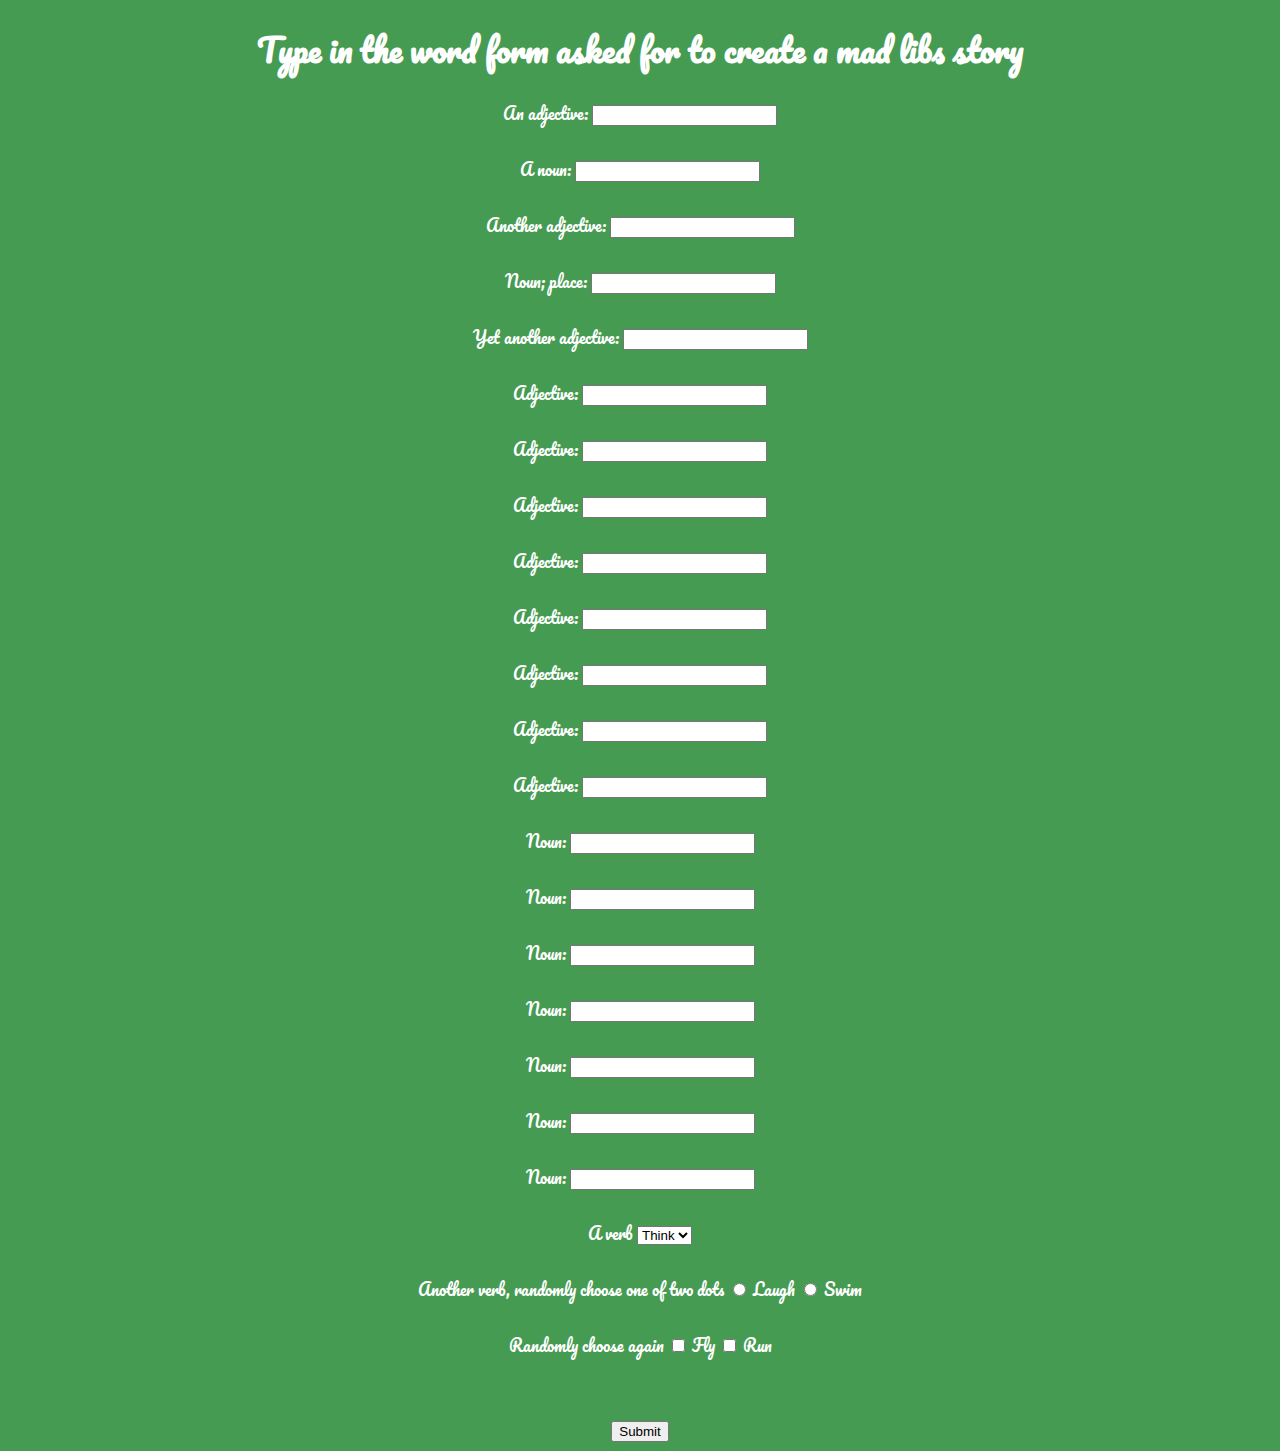
<file: index.html>
<!DOCTYPE html>
<html>
    <head>
        <title>Basic Web Page</title>
   <link rel="stylesheet" href="styles.css">
   <link rel="preconnect" href="https://fonts.gstatic.com" crossorigin>
<link href="https://fonts.googleapis.com/css2?family=Pacifico&display=swap" rel="stylesheet">
    </head> 
<body>
<form id="myForm">
    <h1>Type in the word form asked for to create a mad libs story</h1>
    <label for="adjective1"> An adjective:</label>
    <input type="text" id="adjective1"><br><br>
    <label for="noun1"> A noun:</label>
    <input type="text" id="noun1"><br><br>
    <label for="adjective2"> Another adjective:</label>
    <input type="text" id="adjective2"><br><br>
    <label for="noun2">Noun; place:</label>
    <input type="text" id="noun2"><br><br>
    <label for="adjective3"> Yet another adjective: </label>
    <input type="text" id="adjective3"><br><br>
    <label for="adjective4">Adjective:</label>
    <input type="text" id="adjective4"><br><br>
    <label for="adjective5">Adjective:</label>
    <input type="text" id="adjective5"><br><br>
    <label for="adjective6">Adjective:</label>
    <input type="text" id="adjective6"><br><br>
    <label for="adjective7">Adjective:</label>
    <input type="text" id="adjective7"><br><br>
    <label for="adjective8">Adjective:</label>
    <input type="text" id="adjective8"><br><br>
    <label for="adjective9">Adjective:</label>
    <input type="text" id="adjective9"><br><br>
    <label for="adjective10">Adjective:</label>
    <input type="text" id="adjective10"><br><br>
    <label for="adjective11">Adjective:</label>
    <input type="text" id="adjective11"><br><br>
    <label for="noun3"> Noun:</label>
    <input type="text" id="noun3"><br><br>
    <label for="noun4"> Noun:</label>
    <input type="text" id="noun4"><br><br>
    <label for="noun5"> Noun:</label>
    <input type="text" id="noun5"><br><br>
    <label for="noun6"> Noun:</label>
    <input type="text" id="noun6"><br><br>
    <label for="noun7"> Noun:</label>
    <input type="text" id="noun7"><br><br>
    <label for="noun8"> Noun:</label>
    <input type="text" id="noun8"><br><br>
    <label for="noun9"> Noun:</label>
    <input type="text" id="noun9"><br><br>
    <label for="verb1">A verb</label>
    <select id="verb1" name="verb1">
    <option value="think">Think</option>
    <option value="fall">Fall</option>
    </select>
    <br>
    <br>
    <label for="verb2">Another verb, randomly choose one of two dots</label>
    <input type="radio" id="laugh" name="verb2" value="laugh">
    <label for="laugh">Laugh</label>
    <input type="radio" id="swim" name="verb2" value="swim">
    <label for="swim">Swim</label>
    <br>
    <br>
    <label for="verb3">Randomly choose again</label>
    <input type="checkbox" id="fly" name="verb3" value="fly">
    <label for="fly">Fly</label>
    <input type="checkbox" id="run" name="verb3" value="run">
    <label for="run">Run</label>

<br>
    <br>
<br>
    <input type="submit" value="Submit">

</form>
<div id="formContent1"></div>
<script>
    var form = document.getElementById("myForm");
    form.addEventListener("submit", function(event){
        console.log("submitted");
        event.preventDefault();
     
    var adjective1 = document.getElementById("adjective1").value;
    var noun1 = document.getElementById("noun1").value;
    var adjective2 = document.getElementById("adjective2").value;
    var noun2 = document.getElementById("noun2").value;
    var adjective3 = document.getElementById("adjective3").value;
    var adjective4 = document.getElementById("adjective4").value;
    var adjective5 = document.getElementById("adjective5").value;
    var adjective6 = document.getElementById("adjective6").value;
    var adjective7 = document.getElementById("adjective7").value;
    var adjective8 = document.getElementById("adjective8").value;
    var adjective9 = document.getElementById("adjective9").value;
    var adjective10 = document.getElementById("adjective10").value;
    var adjective11 = document.getElementById("adjective11").value;
    var noun3 = document.getElementById("noun3").value;
    var noun4 = document.getElementById("noun4").value;
    var noun5 = document.getElementById("noun5").value;
    var noun6 = document.getElementById("noun6").value;
    var noun7 = document.getElementById("noun7").value;
    var noun8 = document.getElementById("noun8").value;
    var noun9 = document.getElementById("noun9").value;
    var verb1 = document.getElementById("verb1").value;
    //var verb2 = document.getElementById("verb2").value;
    //var verb3 = document.getElementById("verb3").value;
   var verb2 = document.querySelector('input[name="verb2"]:checked');
    var formContent = document.getElementById("formContent1");
        formContent.innerHTML = "Starwars is a " + adjective1 + " " + noun1 + " of " + adjective2 + " versus evil in a " + noun2 + " far far away.  There are " + adjective3 + " battles between " + adjective4 + " " + noun3 + " in " + adjective5 + " space and " + adjective6 + " duels with " + noun4 + " called " + adjective7 + " sabers.  " + noun5 + " called droids are helpers and " + noun6 + "to the heroes.  A " + adjective8 + " power called The " + noun7 + " " + verb1 + "s people to do " + adjective9 + " things, like " + verb2 + " " + noun8 + ".  The Jedi " + noun9 + " use The Force for the " + adjective10 + " side and the Sith " + verb2 + " it for the " + adjective11 + " side.";
       
});


</script>


    </body>
</html>
</file>
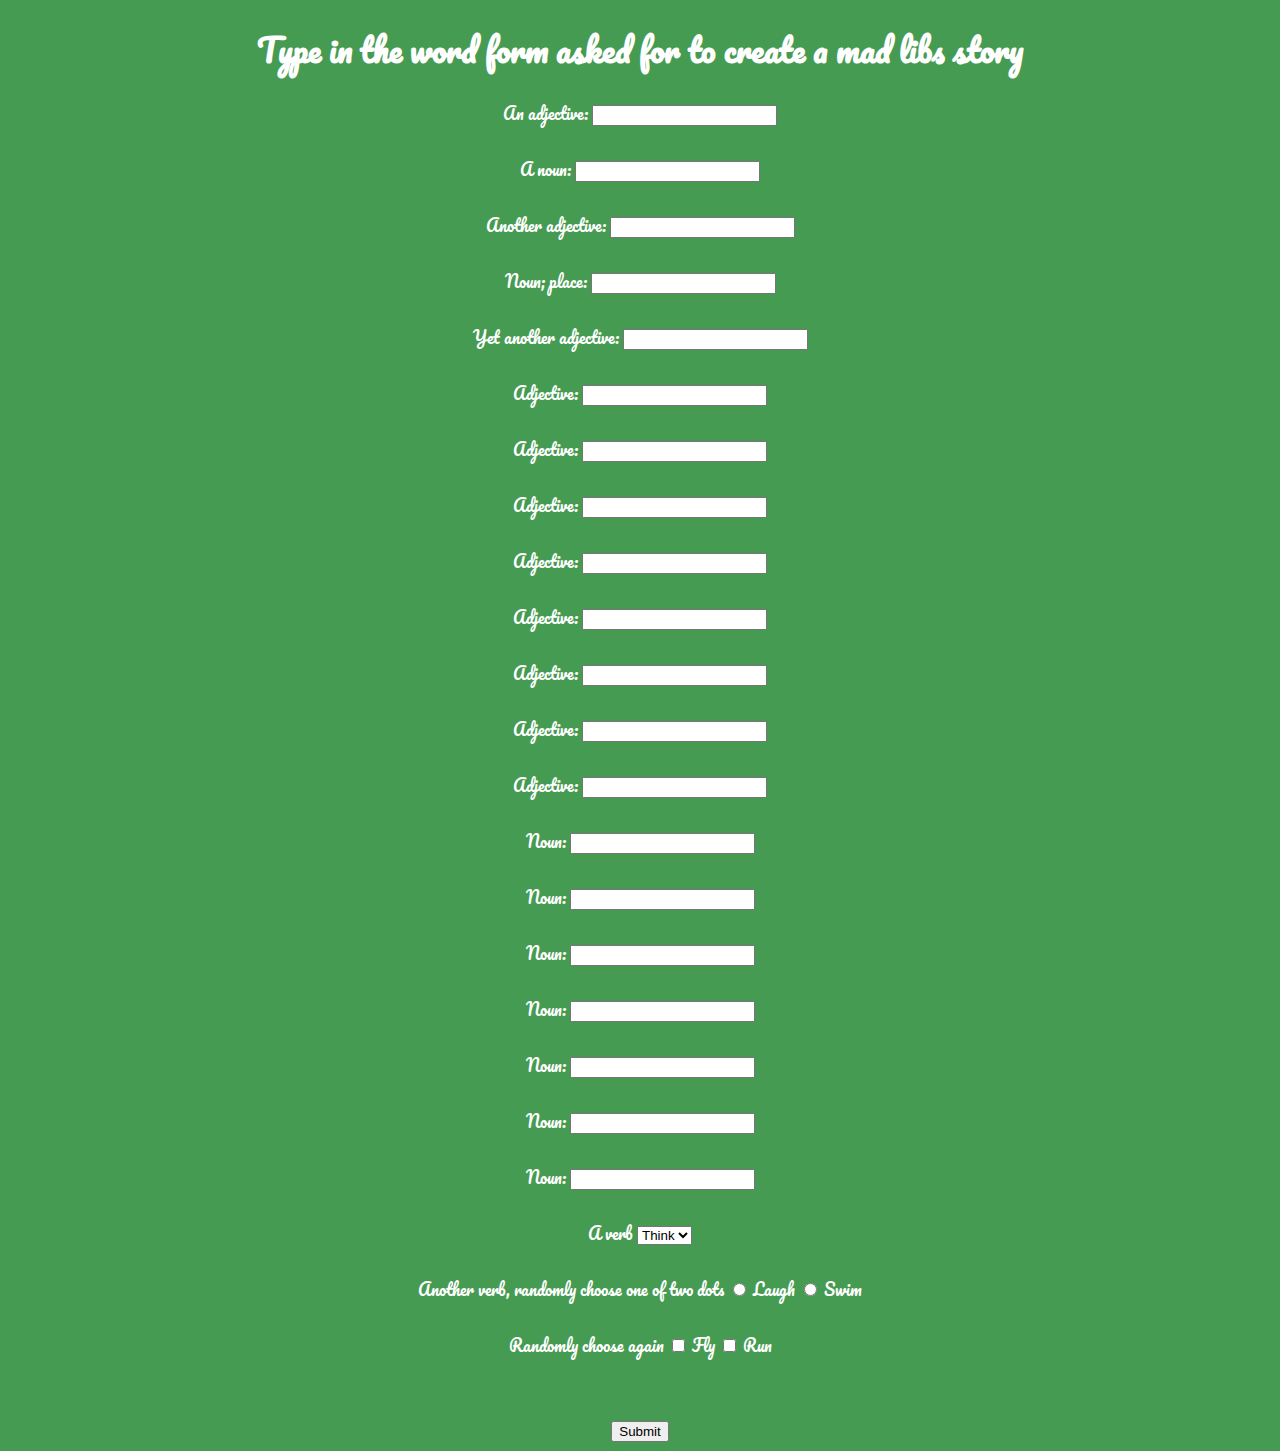
<file: index (1).html>
<!DOCTYPE html>
<html>
    <head>
        <title>Basic Web Page</title>
   <link rel="stylesheet" href="styles.css">
   <link rel="preconnect" href="https://fonts.gstatic.com" crossorigin>
<link href="https://fonts.googleapis.com/css2?family=Pacifico&display=swap" rel="stylesheet">
    </head> 
<body>
<form id="myForm">
    <h1>Type in the word form asked for to create a mad libs story</h1>
    <label for="adjective1"> An adjective:</label>
    <input type="text" id="adjective1"><br><br>
    <label for="noun1"> A noun:</label>
    <input type="text" id="noun1"><br><br>
    <label for="adjective2"> Another adjective:</label>
    <input type="text" id="adjective2"><br><br>
    <label for="noun2">Noun; place:</label>
    <input type="text" id="noun2"><br><br>
    <label for="adjective3"> Yet another adjective: </label>
    <input type="text" id="adjective3"><br><br>
    <label for="adjective4">Adjective:</label>
    <input type="text" id="adjective4"><br><br>
    <label for="adjective5">Adjective:</label>
    <input type="text" id="adjective5"><br><br>
    <label for="adjective6">Adjective:</label>
    <input type="text" id="adjective6"><br><br>
    <label for="adjective7">Adjective:</label>
    <input type="text" id="adjective7"><br><br>
    <label for="adjective8">Adjective:</label>
    <input type="text" id="adjective8"><br><br>
    <label for="adjective9">Adjective:</label>
    <input type="text" id="adjective9"><br><br>
    <label for="adjective10">Adjective:</label>
    <input type="text" id="adjective10"><br><br>
    <label for="adjective11">Adjective:</label>
    <input type="text" id="adjective11"><br><br>
    <label for="noun3"> Noun:</label>
    <input type="text" id="noun3"><br><br>
    <label for="noun4"> Noun:</label>
    <input type="text" id="noun4"><br><br>
    <label for="noun5"> Noun:</label>
    <input type="text" id="noun5"><br><br>
    <label for="noun6"> Noun:</label>
    <input type="text" id="noun6"><br><br>
    <label for="noun7"> Noun:</label>
    <input type="text" id="noun7"><br><br>
    <label for="noun8"> Noun:</label>
    <input type="text" id="noun8"><br><br>
    <label for="noun9"> Noun:</label>
    <input type="text" id="noun9"><br><br>
    <label for="verb1">A verb</label>
    <select id="verb1" name="verb1">
    <option value="think">Think</option>
    <option value="fall">Fall</option>
    </select>
    <br>
    <br>
    <label for="verb2">Another verb, randomly choose one of two dots</label>
    <input type="radio" id="laugh" name="verb2" value="laugh">
    <label for="laugh">Laugh</label>
    <input type="radio" id="swim" name="verb2" value="swim">
    <label for="swim">Swim</label>
    <br>
    <br>
    <label for="verb3">Randomly choose again</label>
    <input type="checkbox" id="fly" name="verb3" value="fly">
    <label for="fly">Fly</label>
    <input type="checkbox" id="run" name="verb3" value="run">
    <label for="run">Run</label>

<br>
    <br>
<br>
    <input type="submit" value="Submit">

</form>
<div id="formContent1"></div>
<script>
    var form = document.getElementById("myForm");
    form.addEventListener("submit", function(event){
        console.log("submitted");
        event.preventDefault();
     
    var adjective1 = document.getElementById("adjective1").value;
    var noun1 = document.getElementById("noun1").value;
    var adjective2 = document.getElementById("adjective2").value;
    var noun2 = document.getElementById("noun2").value;
    var adjective3 = document.getElementById("adjective3").value;
    var adjective4 = document.getElementById("adjective4").value;
    var adjective5 = document.getElementById("adjective5").value;
    var adjective6 = document.getElementById("adjective6").value;
    var adjective7 = document.getElementById("adjective7").value;
    var adjective8 = document.getElementById("adjective8").value;
    var adjective9 = document.getElementById("adjective9").value;
    var adjective10 = document.getElementById("adjective10").value;
    var adjective11 = document.getElementById("adjective11").value;
    var noun3 = document.getElementById("noun3").value;
    var noun4 = document.getElementById("noun4").value;
    var noun5 = document.getElementById("noun5").value;
    var noun6 = document.getElementById("noun6").value;
    var noun7 = document.getElementById("noun7").value;
    var noun8 = document.getElementById("noun8").value;
    var noun9 = document.getElementById("noun9").value;
    var verb1 = document.getElementById("verb1").value;
    //var verb2 = document.getElementById("verb2").value;
    //var verb3 = document.getElementById("verb3").value;
   var verb2 = document.querySelector('input[name="verb2"]:checked');
    var formContent = document.getElementById("formContent1");
        formContent.innerHTML = "Starwars is a " + adjective1 + " " + noun1 + " of " + adjective2 + " versus evil in a " + noun2 + " far far away.  There are " + adjective3 + " battles between " + adjective4 + " " + noun3 + " in " + adjective5 + " space and " + adjective6 + " duels with " + noun4 + " called " + adjective7 + " sabers.  " + noun5 + " called droids are helpers and " + noun6 + "to the heroes.  A " + adjective8 + " power called The " + noun7 + " " + verb1 + "s people to do " + adjective9 + " things, like " + verb2 + " " + noun8 + ".  The Jedi " + noun9 + " use The Force for the " + adjective10 + " side and the Sith " + verb2 + " it for the " + adjective11 + " side.";
       
});


</script>


    </body>
</html>
</file>
<file: styles.css>
body {
    background-color: rgb(70, 155, 82);
    font-family: 'Pacifico', cursive;
    color: white;
    text-align: center;
}
</file>
